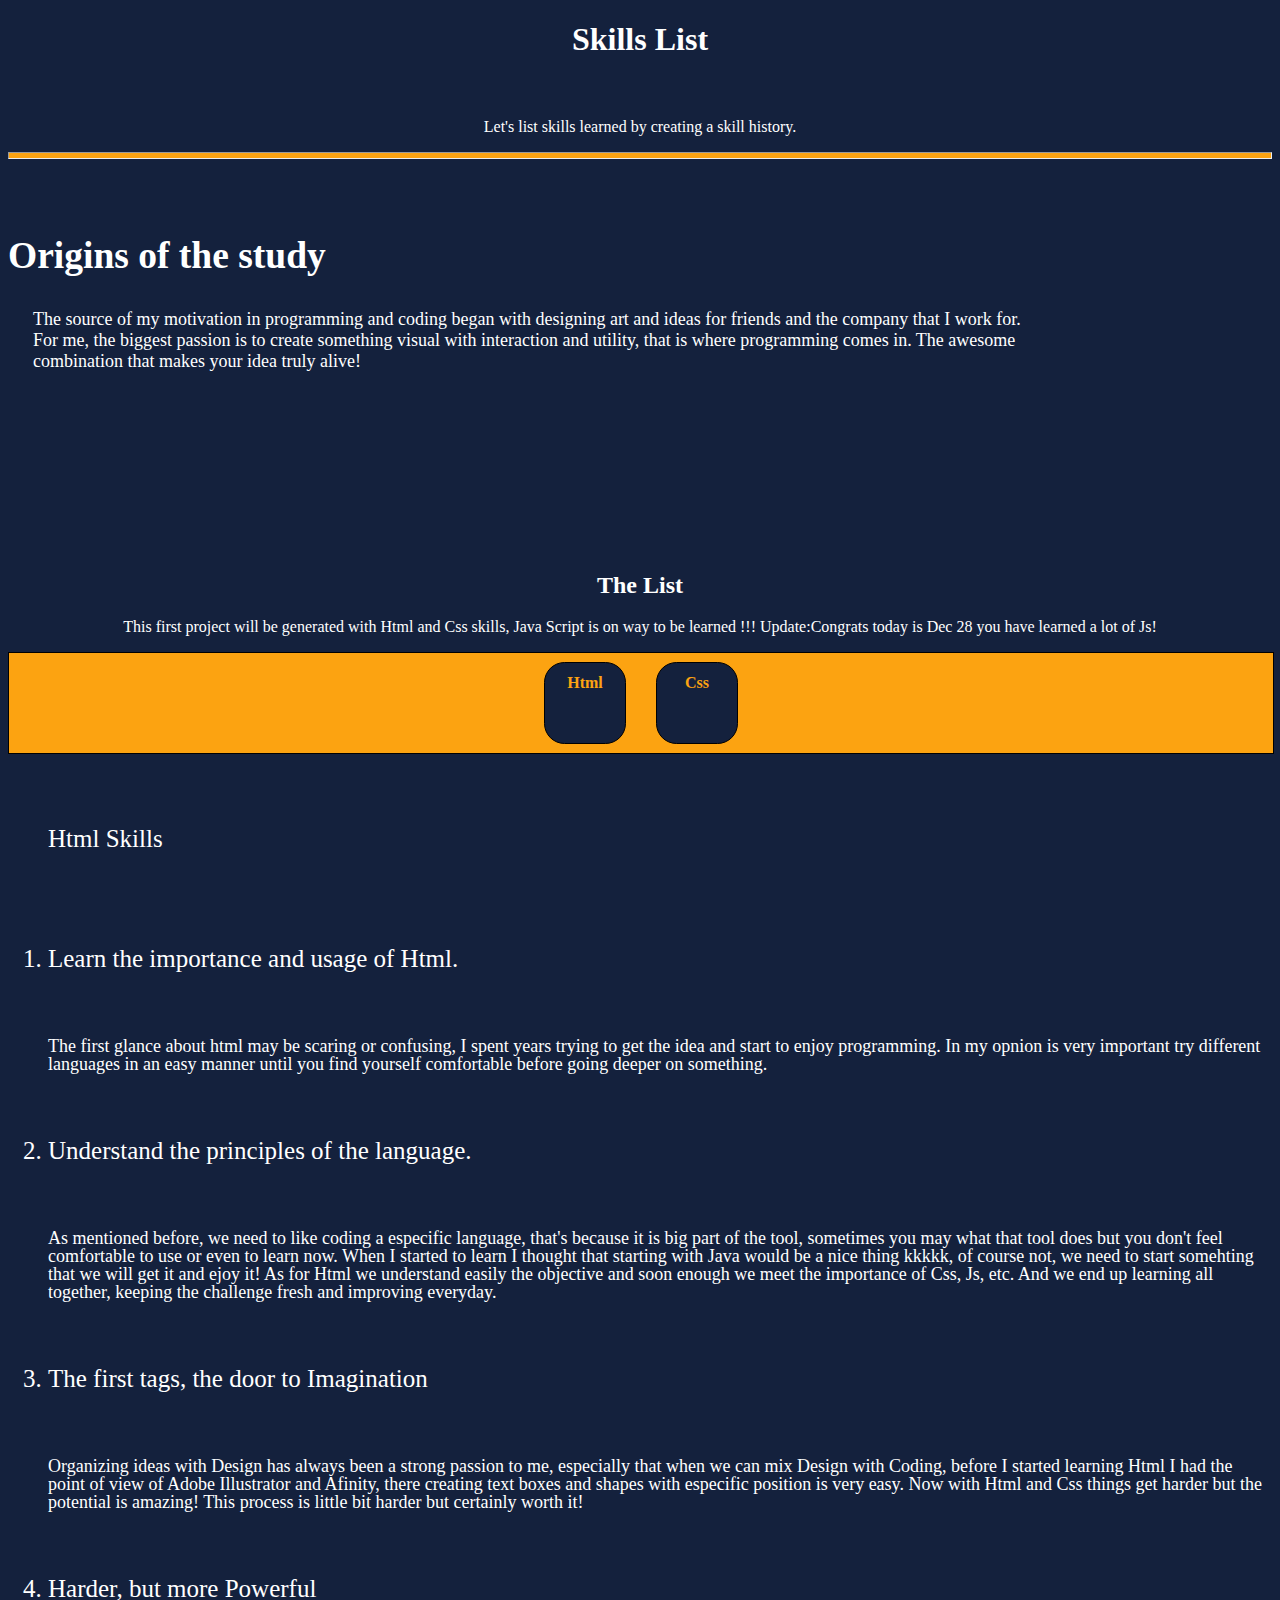
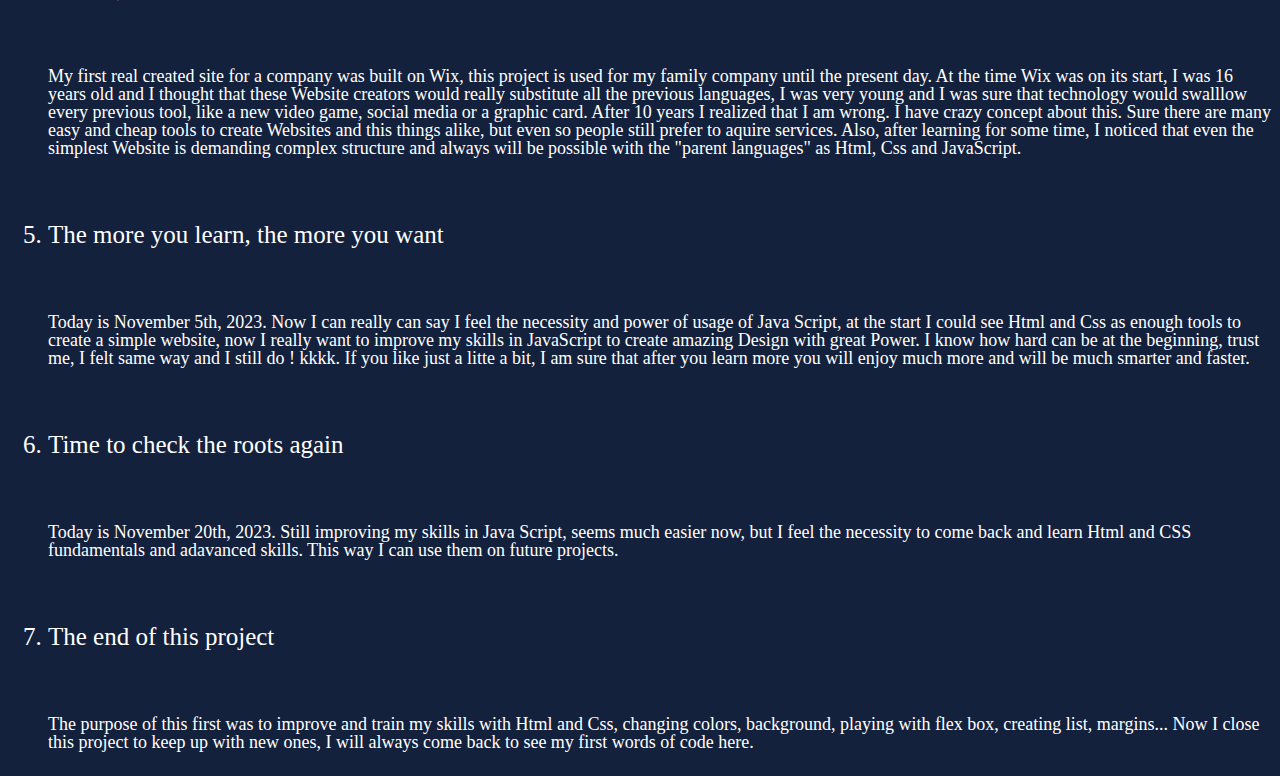
<file: index.html>
<!DOCTYPE html>
<html lang="en">
<head>
    <meta charset="UTF-8">
    <meta name="viewport" content="width=device-width, initial-scale=1.0">
    <link rel="stylesheet" href="style2.css">
    <title>SkillsList</title>
</head>
<body>
    <div class="header">
        <h1>Skills List</h1>
    </div>
    
    
    <div class="para2">
    <p>Let's list skills learned by creating a skill history.</p>
    </div>

    <hr>
    <div class="or">
        <h2>
            Origins of the study
        </h2>
    </div>
    
    
    <div class="source">
    <p>The source of my motivation in programming and coding began with designing 
        art and ideas for friends and the company that I work for. 
        For me, the biggest passion is to create something visual 
        with interaction and utility, that is where programming comes in. 
        The awesome combination that makes your idea truly alive!
    </p>
    </div>

    <div class="list">
        <h2>
            The List
        </h2>
        <p>This first project will be generated with Html and Css skills, Java Script is on way to be learned !!!
Update:Congrats today is Dec 28 you have learned a lot of Js! </p>
    </div>

    
    
    <div class="container">
        <div class="html">
            <h1>Html</h1>
            <p></p>

        </div>
        
        
        <div class="css">
            <h1>Css</h1>
            <p></p>
        </div>

    </div>

    <div class="section2">
        <ol>Html Skills
            <li>Learn the importance and usage of Html.</li>
            <p>The first glance about html may be scaring or confusing, I spent years trying to get the idea and 
                start to enjoy programming. In my opnion is very important try different languages in an easy manner until you find yourself comfortable before going deeper on something.
            </p>
            <li>Understand the principles of the language.</li>
            <p>As mentioned before, we need to like coding a especific language, that's because it is big part of the tool, sometimes
                you may what that tool does but you don't feel comfortable to use or even to learn now.
                When I started to learn I thought that starting with Java would be a nice thing kkkkk, of course not, we need to start somehting that we will get it
                and ejoy it!
                 As for Html we understand easily the objective and soon enough we meet the importance of Css, Js, etc. And we end up learning all together, keeping the challenge fresh and improving everyday. 
            </p>
            <li>The first tags, the door to Imagination</li>
                <p>Organizing ideas with Design has always been a strong passion to me, especially that
                    when we can mix Design with Coding, before I started learning Html I had the point of view of Adobe Illustrator and 
                    Afinity, there creating text boxes and shapes with especific position is very easy.
                    Now with Html and Css things get harder but the potential is amazing! This process is little 
                    bit harder but certainly worth it!

                </p>

                <li>Harder, but more Powerful</li>

                <p>My first real created site for a company was built on Wix, this project is used for my 
                    family company until the present day. At the time Wix was on its start, I was 16 years old and I thought that
                    these Website creators would really substitute all the previous languages, I was very young and I was sure 
                    that technology would swalllow every previous tool, like a new video game, social media or a graphic card.
                    After 10 years I realized that I am wrong. I have crazy concept about this. Sure there are 
                    many easy and cheap tools to create Websites and this things alike, but even so people still
                    prefer to aquire services.
                        Also, after learning for some time, I noticed that even the simplest Website is 
                        demanding complex structure and always will be possible with the "parent languages" as Html, Css and JavaScript.

                </p>
                
                <li>The more you learn, the more you want</li>
                <p>Today is November 5th, 2023. Now I can really can say I feel the necessity and power of usage
                    of Java Script, at the start I could see Html and Css as enough tools to create a simple website, now
                    I really want to improve my skills in JavaScript to create amazing Design with great Power. I know how hard can 
                    be at the beginning, trust me, I felt same way and I still do ! kkkk. If you like just a litte a bit, I am sure 
                    that after you learn more you will enjoy much more and will be much smarter and faster.  

                </p>

                <li>Time to check the roots again</li>
                <p>Today is November 20th, 2023. Still improving my skills in Java Script, seems much easier now, but I feel 
                    the necessity to come back and learn Html and CSS fundamentals and adavanced skills. This way I can use them
                    on future projects.
                </p>
                <li>The end of this project</li>
                <p>The purpose of this first was to improve and train my skills with Html and Css, changing colors, background, playing
                    with flex box, creating list, margins... Now I close this project to keep up with new ones, I will always come back 
                    to see my first words of code here.
                </p>
        </ol>
    </div>




</body>
</html>
</file>
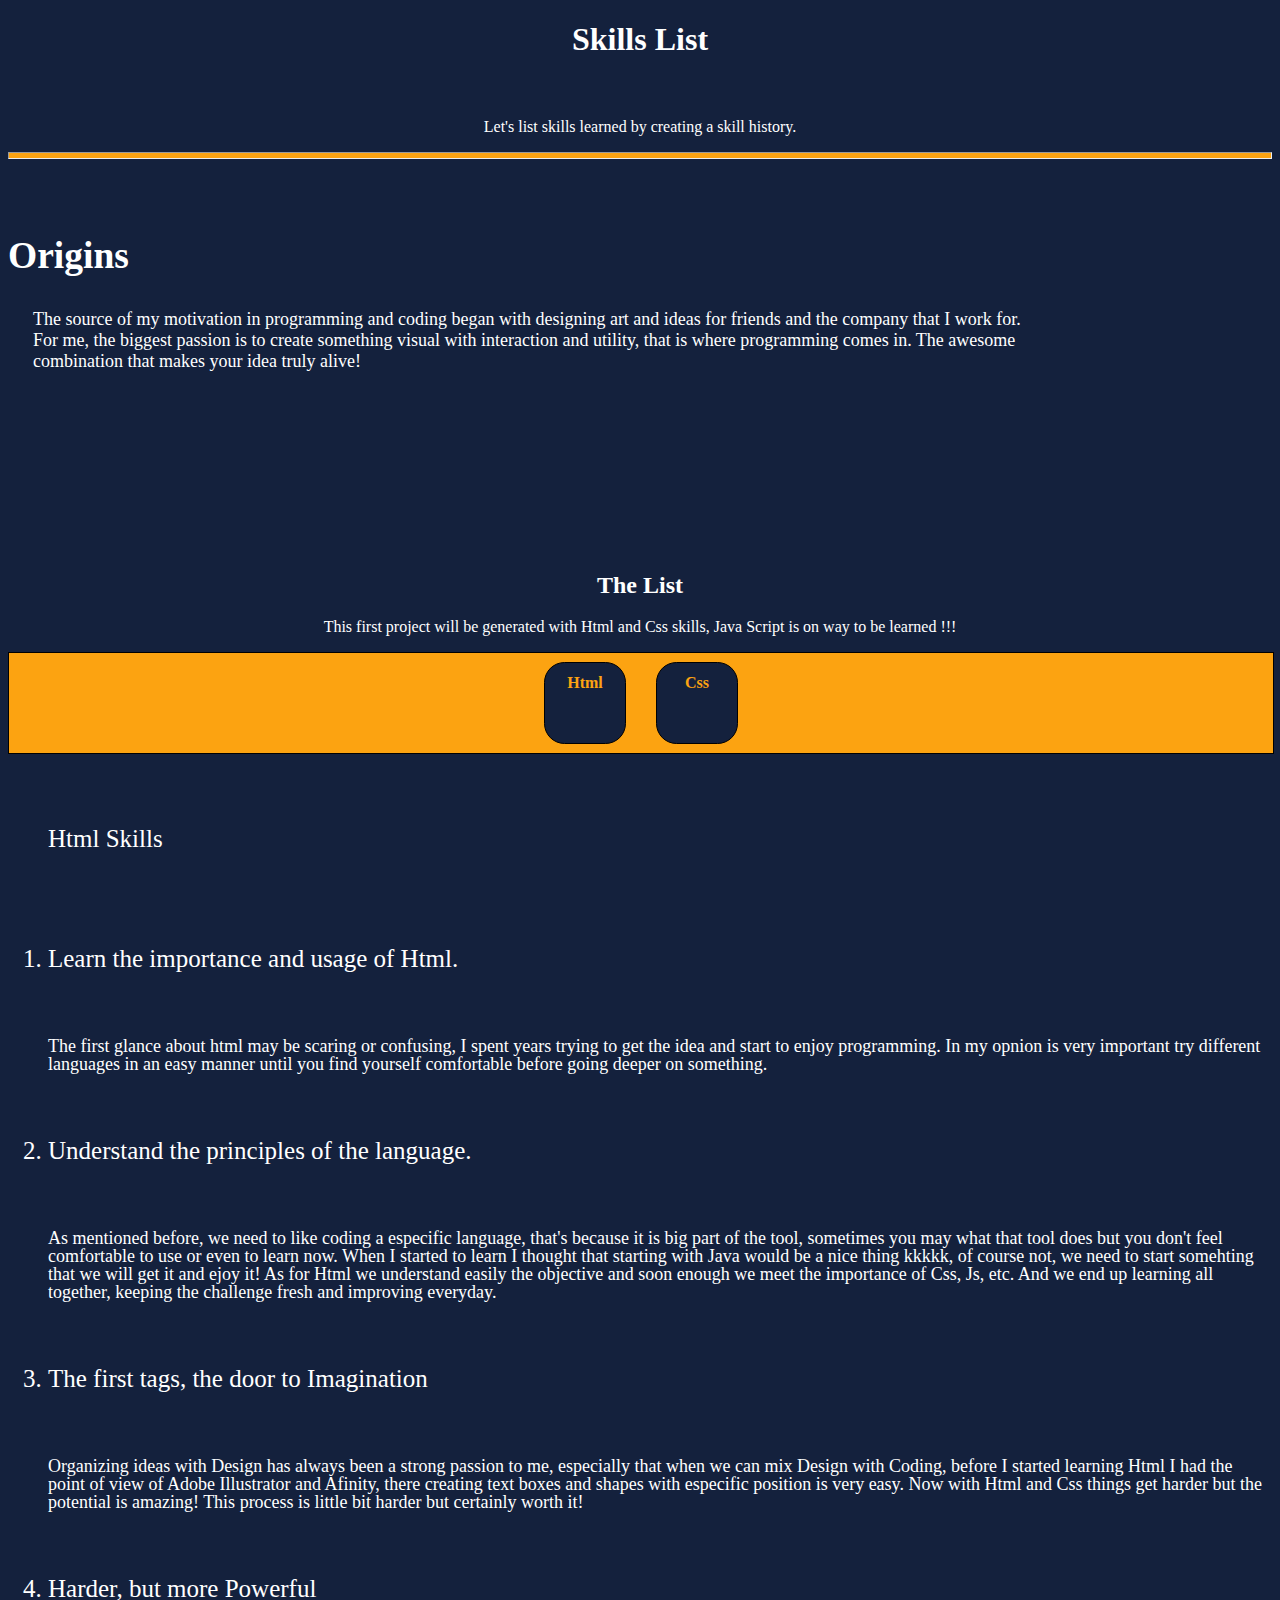
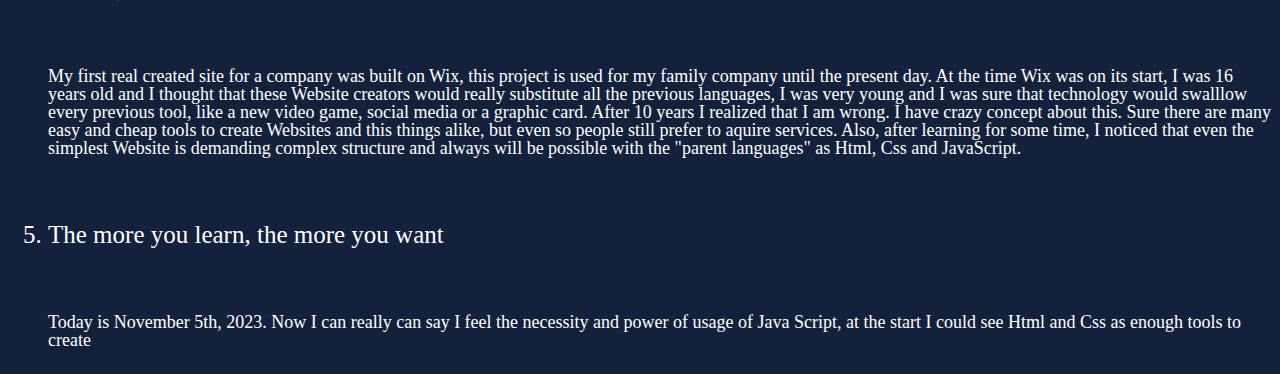
<file: index (1).html>
<!DOCTYPE html>
<html lang="en">
<head>
    <meta charset="UTF-8">
    <meta name="viewport" content="width=device-width, initial-scale=1.0">
    <link rel="stylesheet" href="style2.css">
    <title>SkillsList</title>
</head>
<body>
    <div class="header">
        <h1>Skills List</h1>
    </div>
    
    
    <div class="para2">
    <p>Let's list skills learned by creating a skill history.</p>
    </div>

    <hr>
    <div class="or">
        <h2>
            Origins
        </h2>
    </div>
    
    
    <div class="source">
    <p>The source of my motivation in programming and coding began with designing 
        art and ideas for friends and the company that I work for. 
        For me, the biggest passion is to create something visual 
        with interaction and utility, that is where programming comes in. 
        The awesome combination that makes your idea truly alive!
    </p>
    </div>

    <div class="list">
        <h2>
            The List
        </h2>
        <p>This first project will be generated with Html and Css skills, Java Script is on way to be learned !!!</p>
    </div>

    
    
    <div class="container">
        <div class="html">
            <h1>Html</h1>
            <p></p>

        </div>
        
        
        <div class="css">
            <h1>Css</h1>
            <p></p>
        </div>

    </div>

    <div class="section2">
        <ol>Html Skills
            <li>Learn the importance and usage of Html.</li>
            <p>The first glance about html may be scaring or confusing, I spent years trying to get the idea and 
                start to enjoy programming. In my opnion is very important try different languages in an easy manner until you find yourself comfortable before going deeper on something.
            </p>
            <li>Understand the principles of the language.</li>
            <p>As mentioned before, we need to like coding a especific language, that's because it is big part of the tool, sometimes
                you may what that tool does but you don't feel comfortable to use or even to learn now.
                When I started to learn I thought that starting with Java would be a nice thing kkkkk, of course not, we need to start somehting that we will get it
                and ejoy it!
                 As for Html we understand easily the objective and soon enough we meet the importance of Css, Js, etc. And we end up learning all together, keeping the challenge fresh and improving everyday. 
            </p>
            <li>The first tags, the door to Imagination</li>
                <p>Organizing ideas with Design has always been a strong passion to me, especially that
                    when we can mix Design with Coding, before I started learning Html I had the point of view of Adobe Illustrator and 
                    Afinity, there creating text boxes and shapes with especific position is very easy.
                    Now with Html and Css things get harder but the potential is amazing! This process is little 
                    bit harder but certainly worth it!

                </p>

                <li>Harder, but more Powerful</li>

                <p>My first real created site for a company was built on Wix, this project is used for my 
                    family company until the present day. At the time Wix was on its start, I was 16 years old and I thought that
                    these Website creators would really substitute all the previous languages, I was very young and I was sure 
                    that technology would swalllow every previous tool, like a new video game, social media or a graphic card.
                    After 10 years I realized that I am wrong. I have crazy concept about this. Sure there are 
                    many easy and cheap tools to create Websites and this things alike, but even so people still
                    prefer to aquire services.
                        Also, after learning for some time, I noticed that even the simplest Website is 
                        demanding complex structure and always will be possible with the "parent languages" as Html, Css and JavaScript.

                </p>
                
                <li>The more you learn, the more you want</li>
                <p>Today is November 5th, 2023. Now I can really can say I feel the necessity and power of usage
                    of Java Script, at the start I could see Html and Css as enough tools to create
                </p>
        </ol>
    </div>




</body>
</html>
</file>
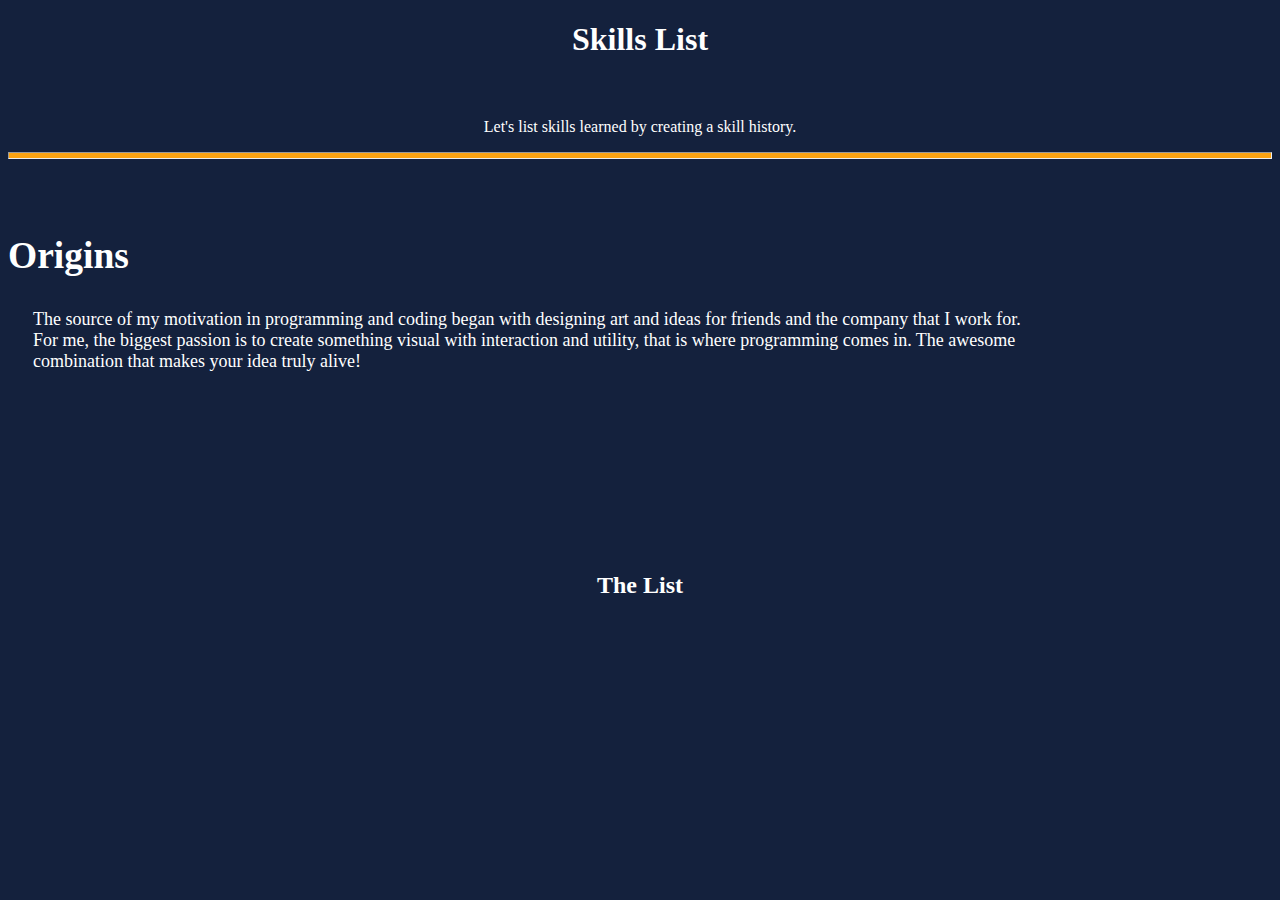
<file: Project-1.html>
<!DOCTYPE html>
<html lang="en">
<head>
    <meta charset="UTF-8">
    <meta name="viewport" content="width=device-width, initial-scale=1.0">
    <link rel="stylesheet" href="style2.css">
    <title>SkillsList</title>
</head>
<body>
    <div class="header">
        <h1>Skills List</h1>
    </div>
    
    
    <div class="para2">
    <p>Let's list skills learned by creating a skill history.</p>
    </div>

    <hr>
    <div class="or">
        <h2>
            Origins
        </h2>
    </div>
    
    
    <div class="source">
    <p>The source of my motivation in programming and coding began with designing 
        art and ideas for friends and the company that I work for. 
        For me, the biggest passion is to create something visual 
        with interaction and utility, that is where programming comes in. 
        The awesome combination that makes your idea truly alive!
    </p>
    </div>

    <div class="list">
        <h2>
            The List
        </h2>
    </div>




</body>
</html>
</file>
<file: style2.css>
body{
   background-color: #14213D;
   color: white;
}

hr{
    height: 5px;
    color: #FCA311;
    background-color: #FCA311;
}

.header{
    width: 50%;
    margin: auto;
    text-align: center;
    
}

.or{
margin-top: 75px;
font-size: 25px;

}

.para2

{
    text-align: center;
    width: 50%;
    margin: auto;
    margin-top: 60px;

}

.source{
    width: 80%;
    margin-left: 25px;
    font-size: 18px;
}

.list
{
margin-top: 200px;
text-align: center;

}

.container
{
    width: 100%;
    background-color: #FCA311;
    height: 100px;
    display: flex;
    border: solid 1px black;
    justify-content: center;
    align-items: center;
    gap: 30px;
}

.html{
    color: #FCA311;
    background-color: #14213D;
    text-align: center;
    width: 80px;
    height: 80px;
    border: solid 1px black;
    border-radius: 25%;
    font-size: 8px;
}
.css{
    background-color: #14213D;
    color: #FCA311;
    text-align: center;
    width: 80px;
    height: 80px;
    border: solid 1px black;
    border-radius: 25%;
    font-size: 8px;
}
.section2{
    line-height: 120px;
    font-size: 25px;
}
.section2 p{

    line-height: 1;
    font-size: 18px;
}
</file>
